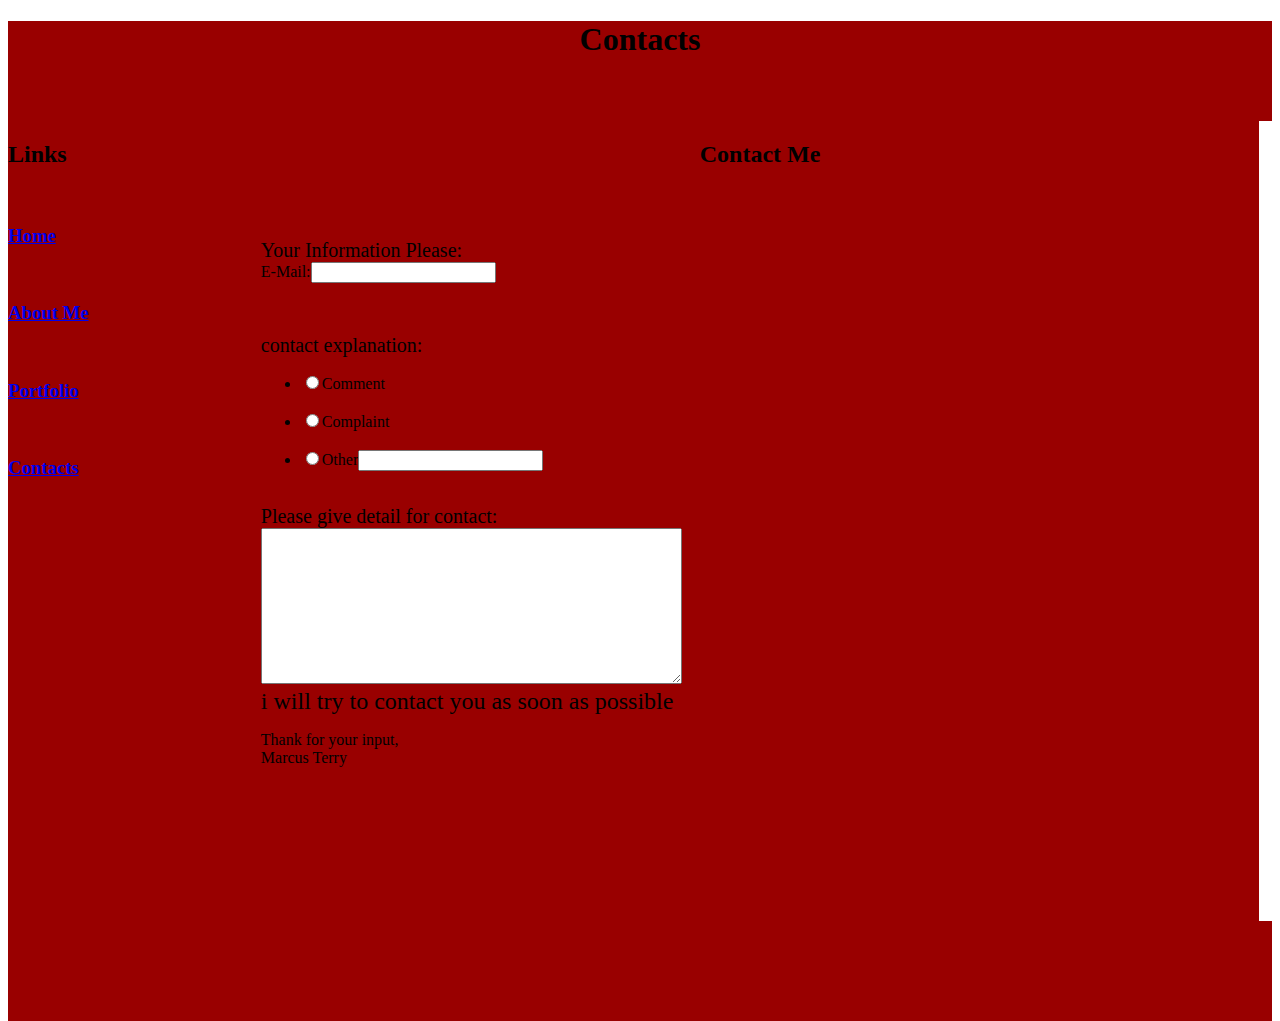
<file: contacts.html>
<!DOCTYPE HTML>
<html>
<head>
<title>Webpage</title>
<link rel="stylesheet" type="text/css" href="html.css">
</head>
<body>

<div id="header">
    <h1 style="text-align:center;">Contacts</h1>
</div>

<div id="left_column">
  <h2>Links</h2>
  <br>
  <h3><a href="index.html">Home</a></h3>
  <br>
  <h3><a href="aboutme.html">About Me</a></h3>
  <br>
  <h3><a href="portfolio.html">Portfolio</a></h3>
  <br>
  <h3><a href="contacts.html">Contacts</a></h3>
</div>

<div id="main_content">
  <h2 style="text-align:center; color:black; font-size:24px">Contact Me</h2><br>
  <p>
    <form>
      <h10>Your Information Please:</h10><br>
      
        E-Mail:<input type="text" name="e-mail"><br>
    </form>
  </p>
      <br>
   <form>
      <h10>contact explanation:</h10><br>
        <ul style="fontsize: 16px;">
          <li><input type="radio" name="comment">Comment</li><br>
          <li><input type="radio" name="complaint">Complaint</li><br>
          <li><input type="radio" name="other">Other<input type="text" name"reason"></li><br>
        </ul>
    </form>
    <form>
      <h10>Please give detail for contact:</h10><br>
        <textarea rows="10" cols="50"></textarea>
    </form> i will try to contact you as soon as possible
  <p style="font-size:16px">
    Thank for your input,<br>
    Marcus Terry
  </p>

</div>

<div id="footer">
</div>

</body>
</html>
</file>
<file: html.css>
#header
{
  background-image:url('https://fbcdn-sphotos-g-a.akamaihd.net/hphotos-ak-ash4/1002872_1402396119974644_95875755_n.jpg');
   background-size:100%;
    background-color:#990000;
  width:100%;
  min-height:100px;
}

#left_column
{   background-image:url('http://www.bu.edu/sjmag/scimag2008/images/Texture__Concrete_Cracked_by_ivelt_resources.jpg');
    background-size:100%;
  background-color:#990000;
  width:20%;
  min-height:800px;
  float:left;
}

#main_content
{
  width: 79%;
    background-color:#990000;
  min-height:800px;
  float:left;
  font-size:24px;
   



}

#footer
{
  background-color:#990000;
  width:100%;
  min-height:100px;
  float:left;
  clear:both;
}

h2
{
  color:#000000;
}

form
{
  font-size:16px;
}

h10
{
  font-size:20px;
}

p.center {
    text-align: center;
}
</file>
